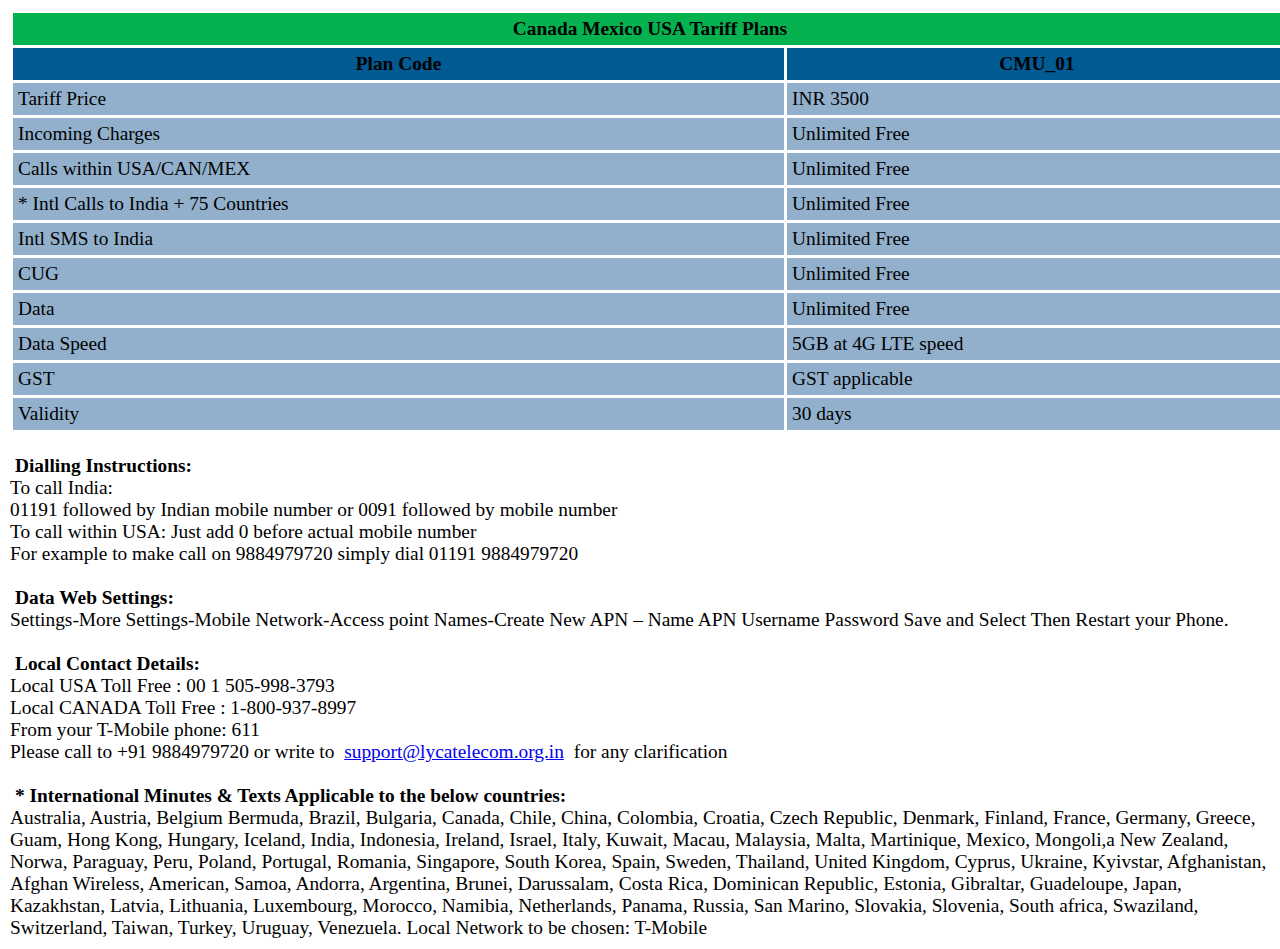
<file: other/canada.html>
<!DOCTYPE html>
<html lang="en">

<head>
    <meta charset="UTF-8">
    <meta name="viewport" content="width=device-width, initial-scale=1.0">
    <title>Canada</title>
    <link rel="stylesheet" href="Europe.css">
</head>

<body>

    <table>
        <tbody>
            <tr>
                <th class="green" colspan="2">Canada Mexico USA Tariff Plans</th>
            </tr>
            <tr class="blue">
                <th>Plan Code</th>
                <th>CMU_01</th>
            </tr>
            <tr>
                <td>Tariff Price</td>
                <td>INR 3500</td>
            </tr>
            <tr>
                <td>Incoming Charges</td>
                <td>Unlimited Free</td>
            </tr>
            <tr>
                <td>Calls within USA/CAN/MEX
                </td>
                <td>Unlimited Free</td>
            </tr>
            <tr>
                <td>* Intl Calls to India + 75 Countries
                </td>
                <td>Unlimited Free</td>
            </tr>

            <tr>
                <td>Intl SMS to India

                </td>
                <td>Unlimited Free</td>
            </tr>


            <tr>
                <td>CUG</td>
                <td>Unlimited Free</td>
            </tr>
            <tr>
                <td>Data</td>
                <td>Unlimited Free</td>
            </tr>

            <tr>
                <td>Data Speed
                </td>
                <td>5GB at 4G LTE speed
                </td>
            </tr>

            <tr>
                <td>GST
                </td>
                <td>GST applicable
                </td>
            </tr>



            <tr>
                <td>Validity</td>
                <td>30 days</td>
            </tr>
        </tbody>
    </table>
   <br><b> Dialling Instructions:</b><br>
    To call India: <br>
    01191 followed by Indian mobile number or 0091 followed by mobile number <br>
    To call within USA: Just add 0 before actual mobile number <br>
    For example to make call on 9884979720 simply dial 01191 9884979720 <br>

  <br><b> Data Web Settings:</b><br>
    Settings-More Settings-Mobile Network-Access point Names-Create New APN – Name APN Username Password Save and Select Then Restart your Phone. <br>

    <br><b>Local Contact Details:</b><br>
    Local USA Toll Free : 00 1 505-998-3793 <br>
    Local CANADA Toll Free : 1-800-937-8997 <br>
    From your T-Mobile phone: 611 <br>

    Please call to +91 9884979720 or write to <a href="mailto:support@lycatelecom.org.in">support@lycatelecom.org.in</a> for any clarification <br>


   <br><b> * International Minutes & Texts Applicable to the below countries:</b><br>
    Australia, Austria, Belgium Bermuda, Brazil, Bulgaria, Canada, Chile, China, Colombia, Croatia, Czech Republic,
    Denmark, Finland, France, Germany, Greece, Guam, Hong Kong, Hungary, Iceland, India, Indonesia, Ireland, Israel,
    Italy, Kuwait, Macau, Malaysia, Malta, Martinique, Mexico, Mongoli,a New Zealand, Norwa, Paraguay, Peru, Poland,
    Portugal, Romania, Singapore, South Korea, Spain, Sweden, Thailand, United Kingdom, Cyprus, Ukraine, Kyivstar,
    Afghanistan, Afghan Wireless, American, Samoa, Andorra, Argentina, Brunei, Darussalam, Costa Rica, Dominican
    Republic, Estonia, Gibraltar, Guadeloupe, Japan, Kazakhstan, Latvia, Lithuania, Luxembourg, Morocco, Namibia,
    Netherlands, Panama, Russia, San Marino, Slovakia, Slovenia, South africa, Swaziland, Switzerland, Taiwan, Turkey,
    Uruguay, Venezuela.

    Local Network to be chosen: T-Mobile
</body>

</html>
</file>
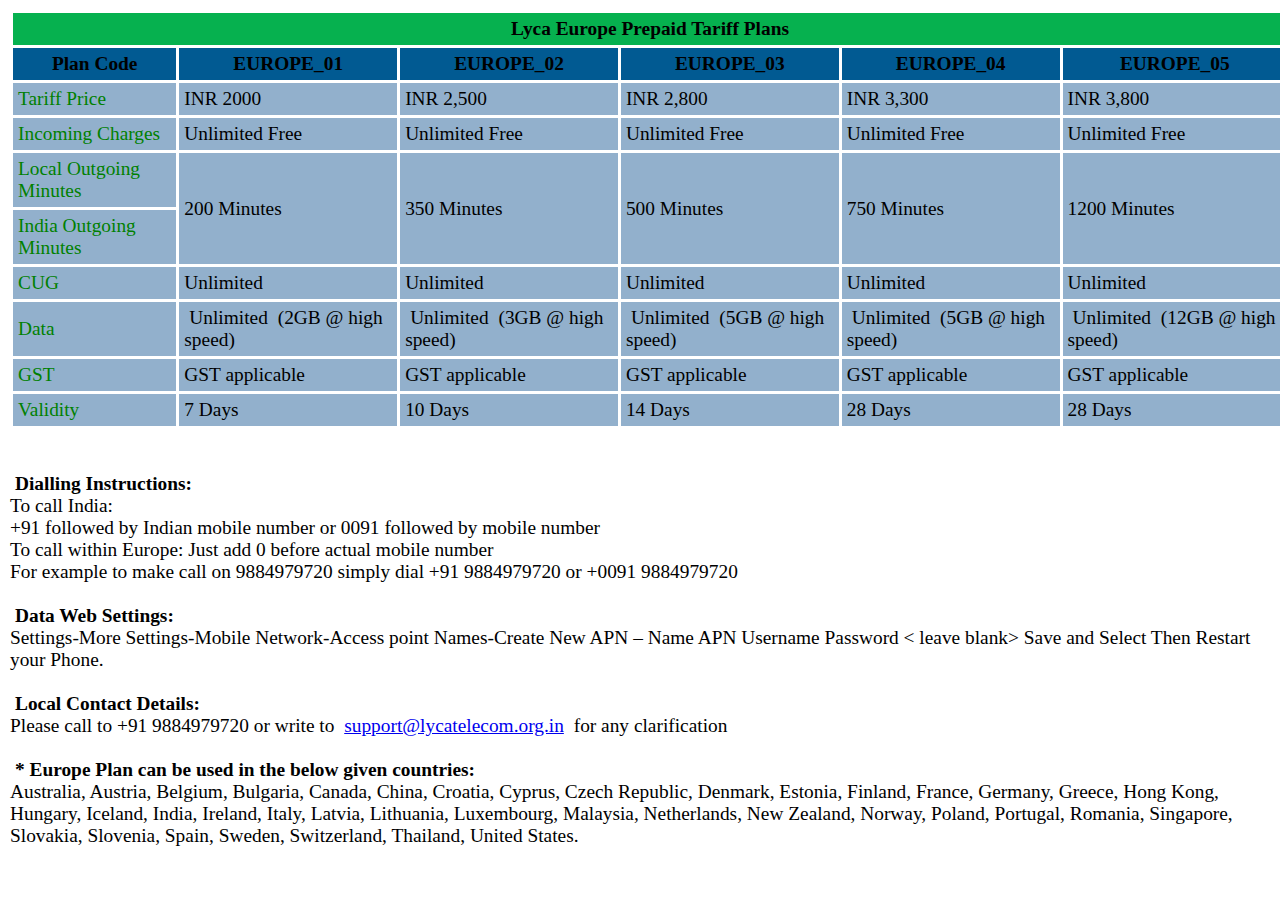
<file: other/Europe.html>
<!DOCTYPE html>
<html lang="en">

<head>
    <meta charset="UTF-8">
    <meta name="viewport" content="width=device-width, initial-scale=1.0">
    <title>Europe</title>
    <link rel="stylesheet" href="Europe.css">
</head>

<body>

    <table>
        <tbody>
            <tr>
                <th class="green"  colspan="6">Lyca Europe Prepaid Tariff Plans</th>
            </tr>
            <tr class="blue">
                <th>Plan Code</th>
                <th>EUROPE_01</th>
                <th>EUROPE_02</th>
                <th>EUROPE_03</th> 
                <th>EUROPE_04</th>
                <th>EUROPE_05</th>
            </tr>
            <tr>
                <td style="color: green;">Tariff Price</td>
                <td>INR 2000</td>
                <td>INR 2,500</td>
                <td>INR 2,800</td>
                <td>INR 3,300</td>
                <td>INR 3,800</td>
            </tr>
            <tr>
                <td style="color: green;">Incoming Charges</td>
                <td>Unlimited Free</td>
                <td>Unlimited Free</td>
                <td>Unlimited Free</td>
                <td>Unlimited Free</td>
                <td>Unlimited Free</td>
            </tr>
            <tr>
                <td style="color: green;">Local Outgoing Minutes
                </td>

                <td rowspan="2">200 Minutes</td>
                <td rowspan="2">350 Minutes</td>
                <td rowspan="2">500 Minutes</td>
                <td rowspan="2">750 Minutes</td>
                <td rowspan="2">1200 Minutes</td>
            </tr>
            <tr>
                <td style="color: green;">India Outgoing Minutes
                </td>
            </tr>

            <tr>
                <td style="color: green;">CUG
                </td>
                <td>Unlimited
                </td>
                <td>Unlimited
                </td>
                <td>Unlimited
                </td>
                <td>Unlimited
                </td>
                <td>Unlimited
                </td>
            </tr>


            <tr>
                <td style="color: green;">Data</td>
                <td><span>Unlimited</span> (2GB @ high speed)
                </td>
                <td><span>Unlimited</span> (3GB @ high speed)</td>
                <td><span>Unlimited</span> (5GB @ high speed)</td>
                <td><span>Unlimited</span> (5GB @ high speed)</td>
                <td><span>Unlimited</span> (12GB @ high speed)</td>

            </tr>

            <tr>
                <td style="color: green;">GST

                </td>
                <td>GST applicable

                </td>
                <td>GST applicable

                </td>
                <td>GST applicable

                </td>
                <td>GST applicable

                </td>
                <td>GST applicable

                </td>
            </tr>


            <tr>
                <td style="color: green;">Validity</td>
                <td>7 Days</td>
                <td>10 Days</td>
                <td>14 Days</td>
                <td>28 Days</td>
                <td>28 Days</td>
            </tr>
        </tbody>
    </table>

    </table>
    
    <br>
    <br>
    <b> Dialling Instructions:</b> <br>
    To call India: <br>
    +91 followed by Indian mobile number or 0091 followed by mobile number <br>
    To call within Europe: Just add 0 before actual mobile number <br>
    For example to make call on 9884979720 simply dial +91 9884979720 or +0091 9884979720 <br>

    <br> <b>Data Web Settings: </b> <br>
    Settings-More Settings-Mobile Network-Access point Names-Create New APN – Name APN Username Password < leave blank>
        Save and Select Then Restart your Phone.<br>
        <br><b>Local Contact Details:</b> <br>
        Please call to +91 9884979720 or write to <a href="mailto:support@lycatelecom.org.in">support@lycatelecom.org.in</a> for any clarification <br>
       
        <br><b>* Europe Plan can be used in the below given countries:</b><br>
        Australia, Austria, Belgium, Bulgaria, Canada, China, Croatia, Cyprus, Czech Republic, Denmark, Estonia,
        Finland, France, Germany, Greece, Hong Kong, Hungary, Iceland, India, Ireland, Italy, Latvia, Lithuania,
        Luxembourg, Malaysia, Netherlands, New Zealand, Norway, Poland, Portugal, Romania, Singapore, Slovakia,
        Slovenia, Spain, Sweden, Switzerland, Thailand, United States.
</body>

</html>
</file>
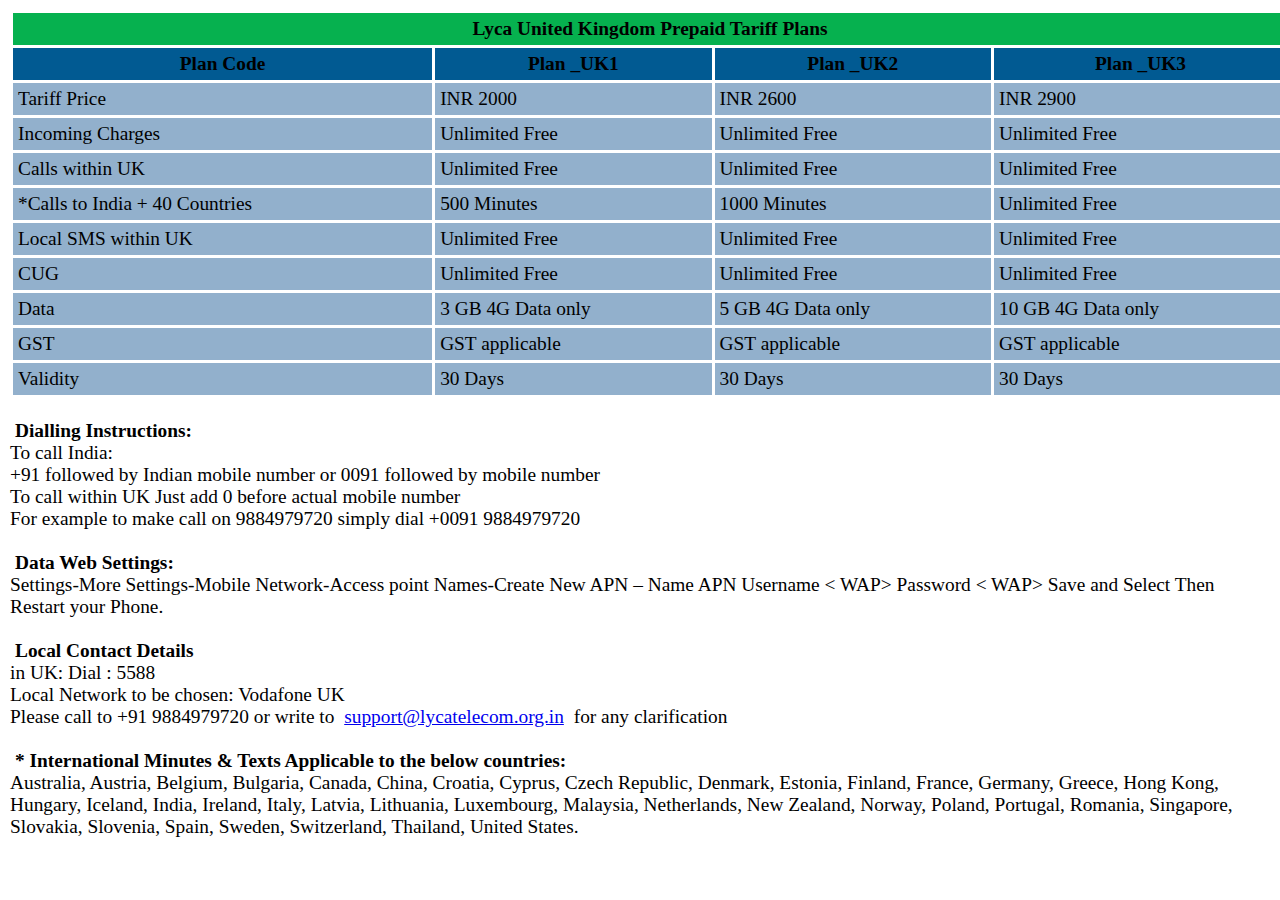
<file: other/UK.html>
<!DOCTYPE html>
<html lang="en">

<head>
    <meta charset="UTF-8">
    <meta name="viewport" content="width=device-width, initial-scale=1.0">
    <title>United Kingdom</title>
    <link rel="stylesheet" href="Europe.css">
</head>

<body>


    <table>
        <tbody>
            <tr>
                <th class="green" colspan="4">Lyca United Kingdom Prepaid Tariff Plans </th>
            </tr>
            <tr class="blue">
                <th>Plan Code</th>
                <th>Plan _UK1</th>
                <th>Plan _UK2</th>
                <th>Plan _UK3</th>
            </tr>
            <tr>
                <td>Tariff Price</td>
                <td>INR 2000</td>
                <td>INR 2600</td>
                <td>INR 2900</td>
            </tr>
            <tr>
                <td>Incoming Charges</td>
                <td>Unlimited Free</td>
                <td>Unlimited Free</td>
                <td>Unlimited Free</td>
            </tr>
            <tr>
                <td>Calls within UK</td>
                <td>Unlimited Free</td>
                <td>Unlimited Free</td>
                <td>Unlimited Free</td>
            </tr>
            <tr>
                <td>*Calls to India + 40 Countries</td>
                <td>500 Minutes</td>
                <td>1000 Minutes</td>
                <td>Unlimited Free</td>
            </tr>
            <tr>
                <td>Local SMS within UK
                </td>
                <td>Unlimited Free</td>
                <td>Unlimited Free</td>
                <td>Unlimited Free</td>
            </tr>
            <tr>
                <td>CUG
                </td>
                <td>Unlimited Free</td>
                <td>Unlimited Free</td>
                <td>Unlimited Free</td>
            </tr>

            <tr>
                <td>Data</td>
                <td>3 GB 4G Data only
                </td>
                <td>5 GB 4G Data only
                </td>
                <td>10 GB 4G Data only
                </td>
            </tr>

            <tr>
                <td>GST</td>
                <td>GST applicable</td>
                <td>GST applicable</td>
                <td>GST applicable</td>
            </tr>


            <tr>
                <td>Validity</td>
                <td>30 Days</td>
                <td>30 Days</td>
                <td>30 Days</td>
            </tr>
        </tbody>
    </table>
    <br>
   <b> Dialling Instructions:</b><br>
    To call India:<br>
    +91 followed by Indian mobile number or 0091 followed by mobile number <br>
    To call within UK Just add 0 before actual mobile number <br>
    For example to make call on 9884979720 simply dial +0091 9884979720 <br>

    <br><b>Data Web Settings:</b> <br>
    Settings-More Settings-Mobile Network-Access point Names-Create New APN – Name APN Username < WAP> Password < WAP> Save and Select Then Restart your Phone. <br>

            <br><b>Local Contact Details</b><br>
            in UK: Dial : 5588 <br>
            Local Network to be chosen: Vodafone UK <br>
            Please call to +91 9884979720 or write to <a href="mailto:support@lycatelecom.org.in">support@lycatelecom.org.in</a> for any clarification <br>


           <br><b> * International Minutes & Texts Applicable to the below countries:</b><br>
            Australia, Austria, Belgium, Bulgaria, Canada, China, Croatia, Cyprus, Czech Republic, Denmark, Estonia,
            Finland, France, Germany, Greece, Hong Kong, Hungary, Iceland, India, Ireland, Italy, Latvia, Lithuania,
            Luxembourg, Malaysia, Netherlands, New Zealand, Norway, Poland, Portugal, Romania, Singapore, Slovakia,
            Slovenia, Spain, Sweden, Switzerland, Thailand, United States.
</body>

</html>
</file>
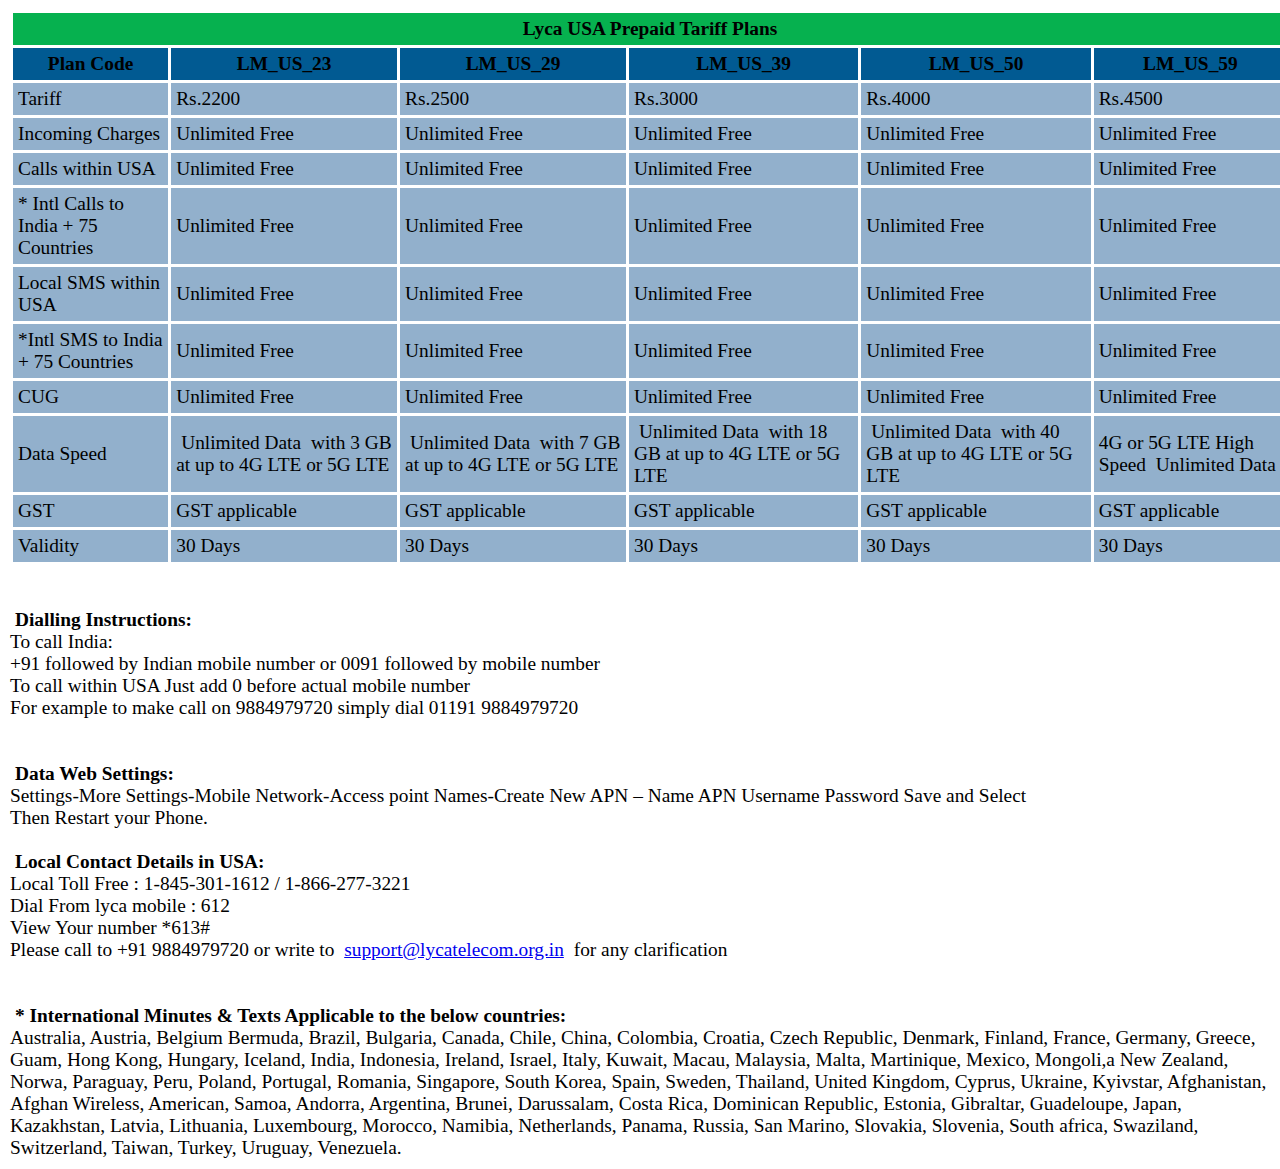
<file: other/USA.html>
<!DOCTYPE html>
<html lang="en">

<head>
    <meta charset="UTF-8">
    <meta name="viewport" content="width=device-width, initial-scale=1.0">
    <title>USA</title>
    <link rel="stylesheet" href="Europe.css">
</head>

<body>

    <table>
        <tbody>
            <tr id="first-row">
                <th class="green" colspan="6">Lyca USA Prepaid Tariff Plans</th>
            </tr>
            <tr class="blue">
                <th>Plan Code</th>
                <th>LM_US_23</th>
                <th>LM_US_29</th>
                <th>LM_US_39</th>
                <th>LM_US_50</th>
                <th>LM_US_59 </th>
            </tr>
            <tr>
                <td>Tariff</td>
                <td>Rs.2200</td>
                <td>Rs.2500</td>
                <td>Rs.3000</td>
                <td>Rs.4000</td>
                <td>Rs.4500</td>
            </tr>


            <tr>
                <td>Incoming Charges</td>
                <td>Unlimited Free</td>
                <td>Unlimited Free</td>
                <td>Unlimited Free</td>
                <td>Unlimited Free</td>
                <td>Unlimited Free</td>
            </tr>
            <tr>
                <td>Calls within USA
                </td>
                <td>Unlimited Free</td>
                <td>Unlimited Free</td>
                <td>Unlimited Free</td>
                <td>Unlimited Free</td>
                <td>Unlimited Free</td>
            </tr>
            <tr>
                <td>* Intl Calls to India + 75 Countries
                </td>
                <td>Unlimited Free</td>
                <td>Unlimited Free</td>
                <td>Unlimited Free</td>
                <td>Unlimited Free</td>
                <td>Unlimited Free</td>
            </tr>
            <tr>
                <td>Local SMS within USA
                </td>
                <td>Unlimited Free</td>
                <td>Unlimited Free</td>
                <td>Unlimited Free</td>
                <td>Unlimited Free</td>
                <td>Unlimited Free</td>
            </tr>

            <tr>
                <td>*Intl SMS to India + 75 Countries
                </td>
                <td>Unlimited Free</td>
                <td>Unlimited Free</td>
                <td>Unlimited Free</td>
                <td>Unlimited Free</td>
                <td>Unlimited Free</td>
            </tr>



            <tr>
                <td>CUG</td>
                <td>Unlimited Free</td>
                <td>Unlimited Free</td>
                <td>Unlimited Free</td>
                <td>Unlimited Free</td>
                <td>Unlimited Free</td>
            </tr>
            <tr>
                <td>Data Speed
                </td>
                <td><span>Unlimited Data </span> with 3 GB at up to 4G LTE or 5G LTE
                </td>
                <td><span>Unlimited Data</span> with 7 GB at up to 4G LTE or 5G LTE
                </td>
                <td><span>Unlimited Data</span> with 18 GB at up to 4G LTE or 5G LTE
                </td>
                <td><span>Unlimited Data</span> with 40 GB at up to 4G LTE or 5G LTE
                </td>
                <td>4G or 5G LTE High Speed <span>Unlimited Data</span>
                </td>


            </tr>
            <tr>
                <td>GST</td>
                <td>GST applicable</td>
                <td>GST applicable</td>
                <td>GST applicable</td>
                <td>GST applicable</td>
                <td>GST applicable</td>
            </tr>
            <tr>
                <td>Validity</td>
                <td>30 Days</td>
                <td>30 Days</td>
                <td>30 Days</td>
                <td>30 Days</td>
                <td>30 Days</td>
            </tr>
        </tbody>
    </table>
<br>
<br>
  <b> Dialling Instructions:</b><br>
    To call India: <br>
    +91 followed by Indian mobile number or 0091 followed by mobile number <br>
    To call within USA Just add 0 before actual mobile number <br>
    For example to make call on 9884979720 simply dial 01191 9884979720 <br>
<br>    
<br>
   <b> Data Web Settings: </b> <br>
    Settings-More Settings-Mobile Network-Access point Names-Create New APN – Name APN Username Password Save and Select <br>
    Then Restart your Phone.
<br>
<br>
    <b>Local Contact Details in USA:</b> <br>
    Local Toll Free : 1-845-301-1612 / 1-866-277-3221 <br>
    Dial From lyca mobile : 612 <br>
    View Your number *613# <br>
    Please call to +91 9884979720 or write to <a href="mailto:support@lycatelecom.org.in">support@lycatelecom.org.in</a> for any clarification <br>
<br>
<br>
   <b> * International Minutes & Texts Applicable to the below countries:</b><br>
    Australia, Austria, Belgium Bermuda, Brazil, Bulgaria, Canada, Chile, China, Colombia, Croatia, Czech Republic,
    Denmark, Finland, France, Germany, Greece, Guam, Hong Kong, Hungary, Iceland, India, Indonesia, Ireland, Israel,
    Italy, Kuwait, Macau, Malaysia, Malta, Martinique, Mexico, Mongoli,a New Zealand, Norwa, Paraguay, Peru, Poland,
    Portugal, Romania, Singapore, South Korea, Spain, Sweden, Thailand, United Kingdom, Cyprus, Ukraine, Kyivstar,
    Afghanistan, Afghan Wireless, American, Samoa, Andorra, Argentina, Brunei, Darussalam, Costa Rica, Dominican
    Republic, Estonia, Gibraltar, Guadeloupe, Japan, Kazakhstan, Latvia, Lithuania, Luxembourg, Morocco, Namibia,
    Netherlands, Panama, Russia, San Marino, Slovakia, Slovenia, South africa, Swaziland, Switzerland, Taiwan, Turkey,
    Uruguay, Venezuela.
</body>

</html>
</file>
<file: other/Europe.css>
*{
    margin: 0px;
    padding: 5px;
    font-size: 1.1rem;
}
table{
    width: 100vw;
    background-color: rgb(146, 176, 204);
}

table, tbody, tr, th, td{
    border: 3px solid white;
    border-collapse: collapse;
    padding: 5px;
}

table .green{
    background-color: #06b14f;
}

table .blue{
    background-color: rgb(1, 90, 146);
}
</file>
